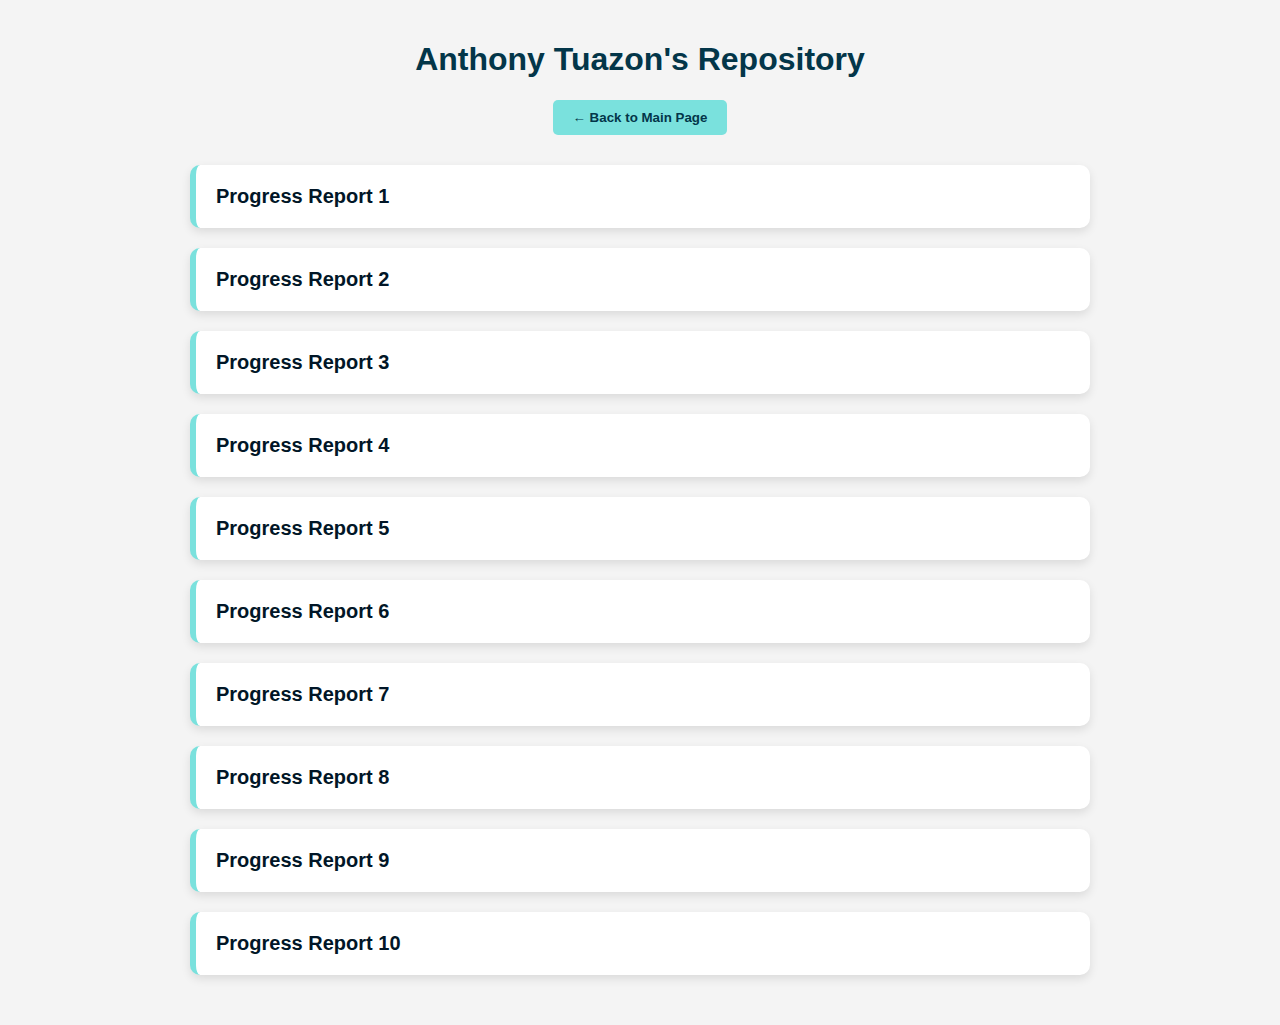
<file: assistantresearcher.html>
<!DOCTYPE html>
<html lang="en">
<head>
  <meta charset="UTF-8">
  <meta name="viewport" content="width=device-width, initial-scale=1.0">
  <title>Team Member Repository</title>
  <style>
    body {
      font-family: Arial, sans-serif;
      background: #f4f4f4;
      margin: 0;
      padding: 20px;
    }

    h1 {
      text-align: center;
      color: #033649;
    }

    .repo-container {
      max-width: 900px;
      margin: 30px auto;
      display: flex;
      flex-direction: column;
      gap: 20px;
    }

    .repo-card {
      background-color: #ffffff;
      padding: 20px;
      border-radius: 10px;
      box-shadow: 0 4px 10px rgba(0, 0, 0, 0.1);
      transition: transform 0.2s ease, box-shadow 0.2s ease;
      cursor: pointer;
      border-left: 6px solid #7AE1DD;
    }

    .repo-card:hover {
      transform: translateY(-5px);
      box-shadow: 0 8px 20px rgba(0, 0, 0, 0.15);
    }

    .repo-title {
      font-size: 20px;
      font-weight: bold;
      color: #011627;
    }

    .repo-desc {
      font-size: 14px;
      color: #333;
      margin-top: 5px;
    }
  </style>
</head>
<body>

  <h1>Anthony Tuazon's Repository</h1>

  <div style="text-align: center; margin-bottom: 20px;">
    <button onclick="window.location.href='index.html'" 
            style="padding: 10px 20px; background-color: #7AE1DD; border: none; border-radius: 5px; color: #033649; font-weight: bold; cursor: pointer;">
      ← Back to Main Page
    </button>
  </div>

  <div class="repo-container">
    <div class="repo-card" onclick="window.open('https://drive.google.com/file/d/1Zd8AvK96V2R5FZD7KmXY-0Ep0JsD6prb/view?usp=sharing', '_blank')">
      <div class="repo-title">Progress Report 1</div>
    </div>

    <div class="repo-card" onclick="window.open('https://drive.google.com/file/d/14Wg9hy5_9wg8nUvjbWL21-9Cf1SHZFle/view?usp=sharing', '_blank')">
      <div class="repo-title">Progress Report 2</div>
    </div>

    <div class="repo-card" onclick="window.open('https://drive.google.com/file/d/1SrYcRbNt82zAuTkzV0SVfqnGZxo-E4Z3/view?usp=sharing', '_blank')">
      <div class="repo-title">Progress Report 3</div>
    </div>

    <div class="repo-card" onclick="window.open('https://drive.google.com/file/d/1N1QP-OKjmeYkO23Wx1ITM0f7i1GRr6Jv/view?usp=sharing', '_blank')">
      <div class="repo-title">Progress Report 4</div>
    </div>

    <div class="repo-card" onclick="window.open('https://drive.google.com/file/d/1Vdy_0DYnqClaw9uOuDNHPJRpBIKpSCk5/view?usp=sharing', '_blank')">
      <div class="repo-title">Progress Report 5</div>
    </div>

    <div class="repo-card" onclick="window.open('https://drive.google.com/file/d/1P268TxgXbwG4OH8CtT8ractE0BOJhIdM/view?usp=sharing', '_blank')">
      <div class="repo-title">Progress Report 6</div>
    </div>

    <div class="repo-card" onclick="window.open('https://drive.google.com/file/d/16pBjCkoVBs_4QOqzO-7fXAyuNm-VR_G1/view?usp=sharing', '_blank')">
      <div class="repo-title">Progress Report 7</div>
    </div>

    <div class="repo-card" onclick="window.open('https://drive.google.com/file/d/1Dgl-zc7ERm4fhImiuOSzKJuJA786Rqjy/view?usp=sharing', '_blank')">
      <div class="repo-title">Progress Report 8</div>
    </div>

    <div class="repo-card" onclick="window.open('https://drive.google.com/file/d/1LA1MT8PVxUEq9mOzC82EHB15rSIDLsnK/view?usp=sharing', '_blank')">
      <div class="repo-title">Progress Report 9</div>
    </div>

    <div class="repo-card" onclick="window.open('https://drive.google.com/file/d/1Xx26AcrjqL_EAg6Dfzf6N7nUfMEX-8wY/view?usp=sharing', '_blank')">
      <div class="repo-title">Progress Report 10</div>
    </div>
  </div>

</body>
</html>
</file>
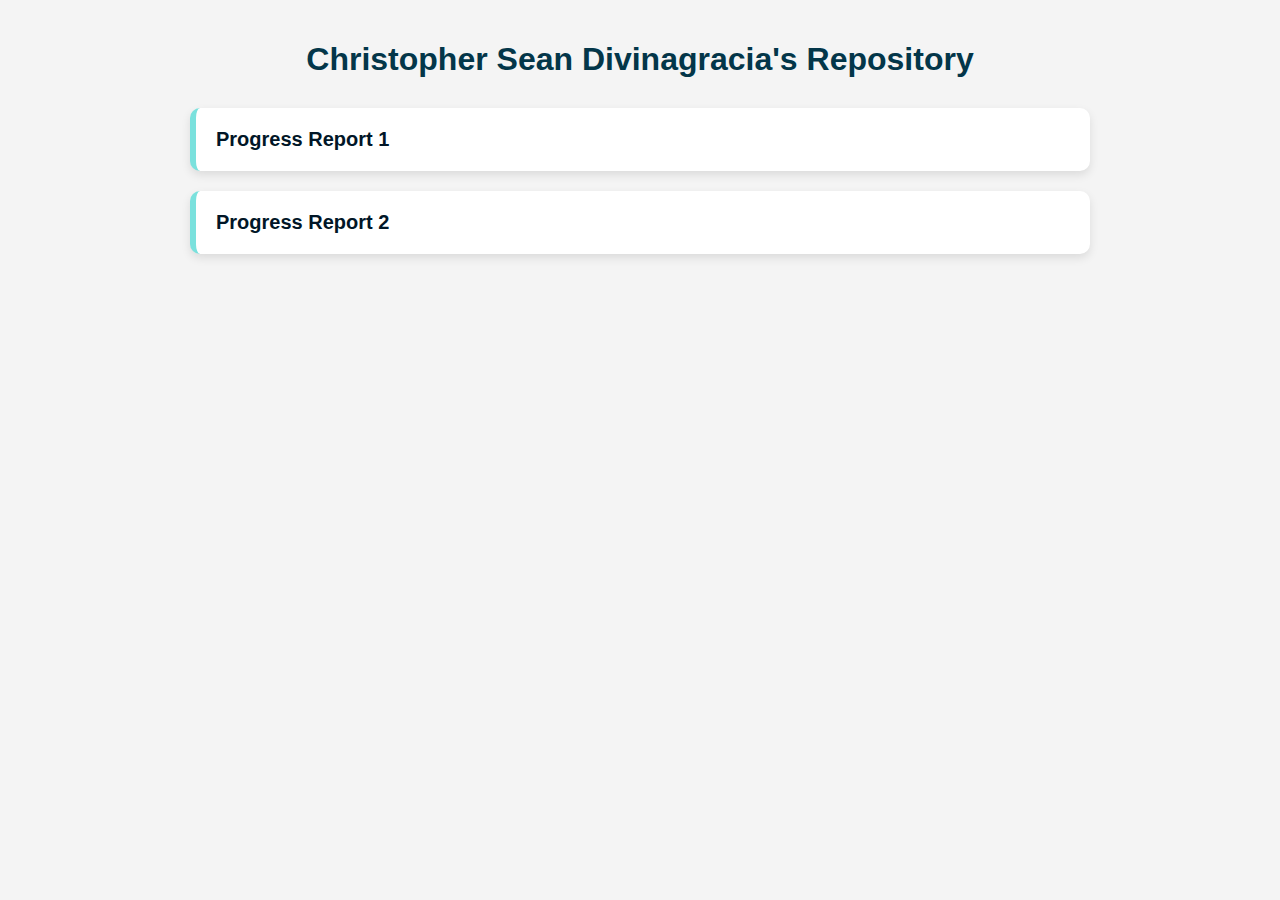
<file: hardsoftware.html>
<!DOCTYPE html>
<html lang="en">
<head>
  <meta charset="UTF-8">
  <meta name="viewport" content="width=device-width, initial-scale=1.0">
  <title>Team Member Repository</title>
  <style>
    body {
      font-family: Arial, sans-serif;
      background: #f4f4f4;
      margin: 0;
      padding: 20px;
    }

    h1 {
      text-align: center;
      color: #033649;
    }

    .repo-container {
      max-width: 900px;
      margin: 30px auto;
      display: flex;
      flex-direction: column;
      gap: 20px;
    }

    .repo-card {
      background-color: #ffffff;
      padding: 20px;
      border-radius: 10px;
      box-shadow: 0 4px 10px rgba(0, 0, 0, 0.1);
      transition: transform 0.2s ease, box-shadow 0.2s ease;
      cursor: pointer;
      border-left: 6px solid #7AE1DD;
    }

    .repo-card:hover {
      transform: translateY(-5px);
      box-shadow: 0 8px 20px rgba(0, 0, 0, 0.15);
    }

    .repo-title {
      font-size: 20px;
      font-weight: bold;
      color: #011627;
    }

    .repo-desc {
      font-size: 14px;
      color: #333;
      margin-top: 5px;
    }
  </style>
</head>
<body>

  <h1>Christopher Sean Divinagracia's Repository</h1>

  <div class="repo-container">
    <div class="repo-card" onclick="window.open('https://drive.google.com/file/d/1Zd8AvK96V2R5FZD7KmXY-0Ep0JsD6prb/view?usp=sharing', '_blank')">
      <div class="repo-title">Progress Report 1</div>
    </div>

    <div class="repo-card" onclick="window.open('https://drive.google.com/file/d/14Wg9hy5_9wg8nUvjbWL21-9Cf1SHZFle/view?usp=sharing', '_blank')">
      <div class="repo-title">Progress Report 2</div>
    </div>
  </div>

</body>
</html>
</file>
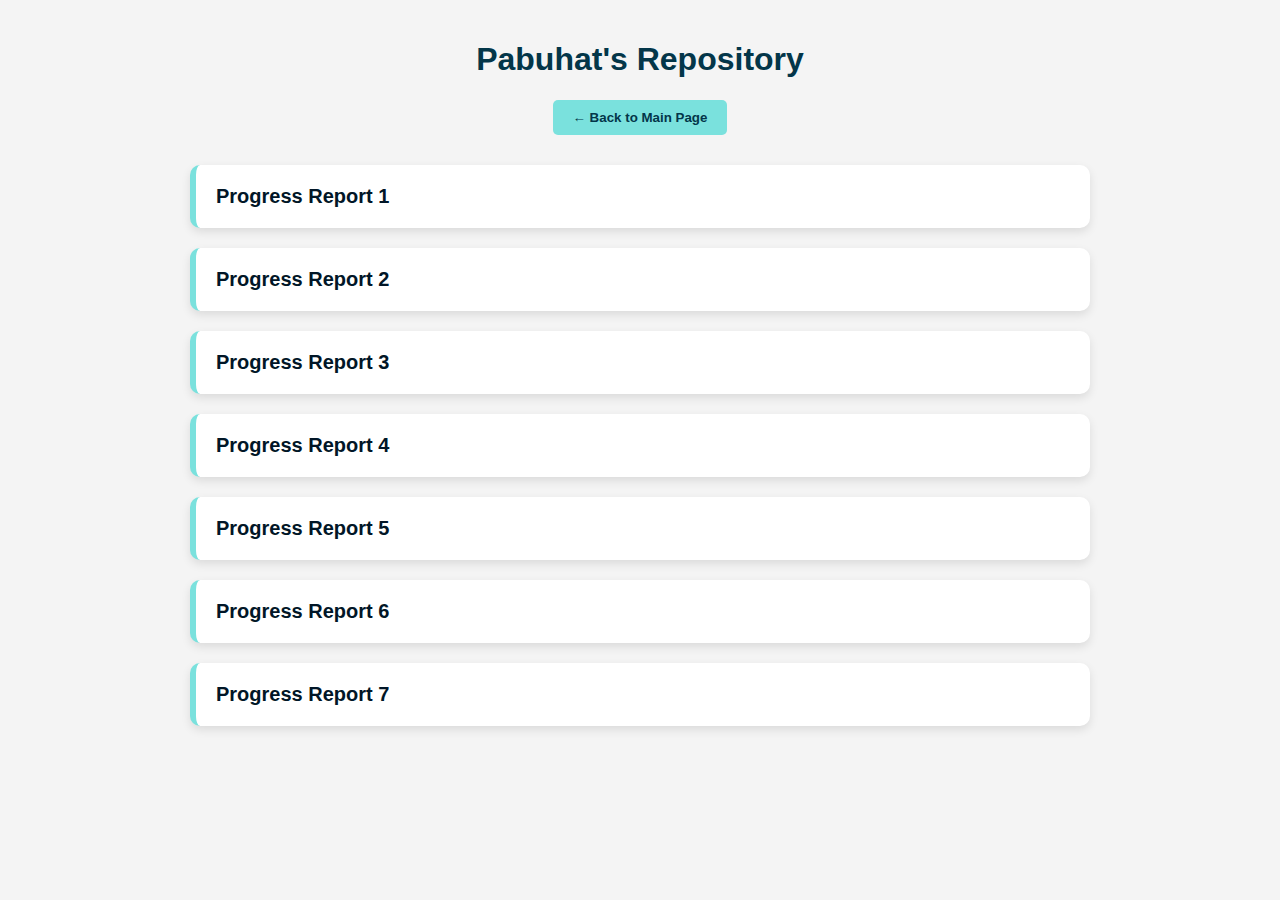
<file: pabuhat.html>
<!DOCTYPE html>
<html lang="en">
<head>
  <meta charset="UTF-8">
  <meta name="viewport" content="width=device-width, initial-scale=1.0">
  <title>Team Member Repository</title>
  <style>
    body {
      font-family: Arial, sans-serif;
      background: #f4f4f4;
      margin: 0;
      padding: 20px;
    }

    h1 {
      text-align: center;
      color: #033649;
    }

    .repo-container {
      max-width: 900px;
      margin: 30px auto;
      display: flex;
      flex-direction: column;
      gap: 20px;
    }

    .repo-card {
      background-color: #ffffff;
      padding: 20px;
      border-radius: 10px;
      box-shadow: 0 4px 10px rgba(0, 0, 0, 0.1);
      transition: transform 0.2s ease, box-shadow 0.2s ease;
      cursor: pointer;
      border-left: 6px solid #7AE1DD;
    }

    .repo-card:hover {
      transform: translateY(-5px);
      box-shadow: 0 8px 20px rgba(0, 0, 0, 0.15);
    }

    .repo-title {
      font-size: 20px;
      font-weight: bold;
      color: #011627;
    }

    .repo-desc {
      font-size: 14px;
      color: #333;
      margin-top: 5px;
    }
  </style>
</head>
<body>


  <h1>Pabuhat's Repository</h1>

  <div style="text-align: center; margin-bottom: 20px;">
    <button onclick="window.location.href='index.html'" 
            style="padding: 10px 20px; background-color: #7AE1DD; border: none; border-radius: 5px; color: #033649; font-weight: bold; cursor: pointer;">
      ← Back to Main Page
    </button>
  </div>


  <div class="repo-container">
    <div class="repo-card" onclick="window.open('https://drive.google.com/file/d/1ObNUm66NS4BVNxm2Co5esmFSPzXxWFL1/view?usp=sharing', '_blank')">
      <div class="repo-title">Progress Report 1</div>
    </div>

    <div class="repo-card" onclick="window.open('https://drive.google.com/file/d/109-30w2f16pbZd0-bUOFHo1xpLJL-fuK/view?usp=sharing', '_blank')">
      <div class="repo-title">Progress Report 2</div>
    </div>

    <div class="repo-card" onclick="window.open('https://drive.google.com/file/d/1YqGXc-wz-VCK-7o5uJDhXcxhqe6l56TD/view?usp=sharing', '_blank')">
      <div class="repo-title">Progress Report 3</div>
    </div>

    <div class="repo-card" onclick="window.open('https://drive.google.com/file/d/14fD2MMiaCwVjB1Qhq3gKu-cGMplpXi9C/view?usp=sharing', '_blank')">
      <div class="repo-title">Progress Report 4</div>
    </div>

    <div class="repo-card" onclick="window.open('https://drive.google.com/file/d/1naq7NUFC2FYZmBXQRJpqYMiiliPEfKLH/view?usp=sharing', '_blank')">
      <div class="repo-title">Progress Report 5</div>
    </div>

    <div class="repo-card" onclick="window.open('https://drive.google.com/file/d/12YQTXdaaKaqyc6gB4iCz5Nix75s8pRuu/view?usp=sharing', '_blank')">
      <div class="repo-title">Progress Report 6</div>
    </div>

    <div class="repo-card" onclick="window.open('https://drive.google.com/file/d/1QU1ssV07mIMgalMJ3A9xnBnlSr1wsuEH/view?usp=sharing', '_blank')">
      <div class="repo-title">Progress Report 7</div>
    </div>
  </div>



</body>
</html>
</file>
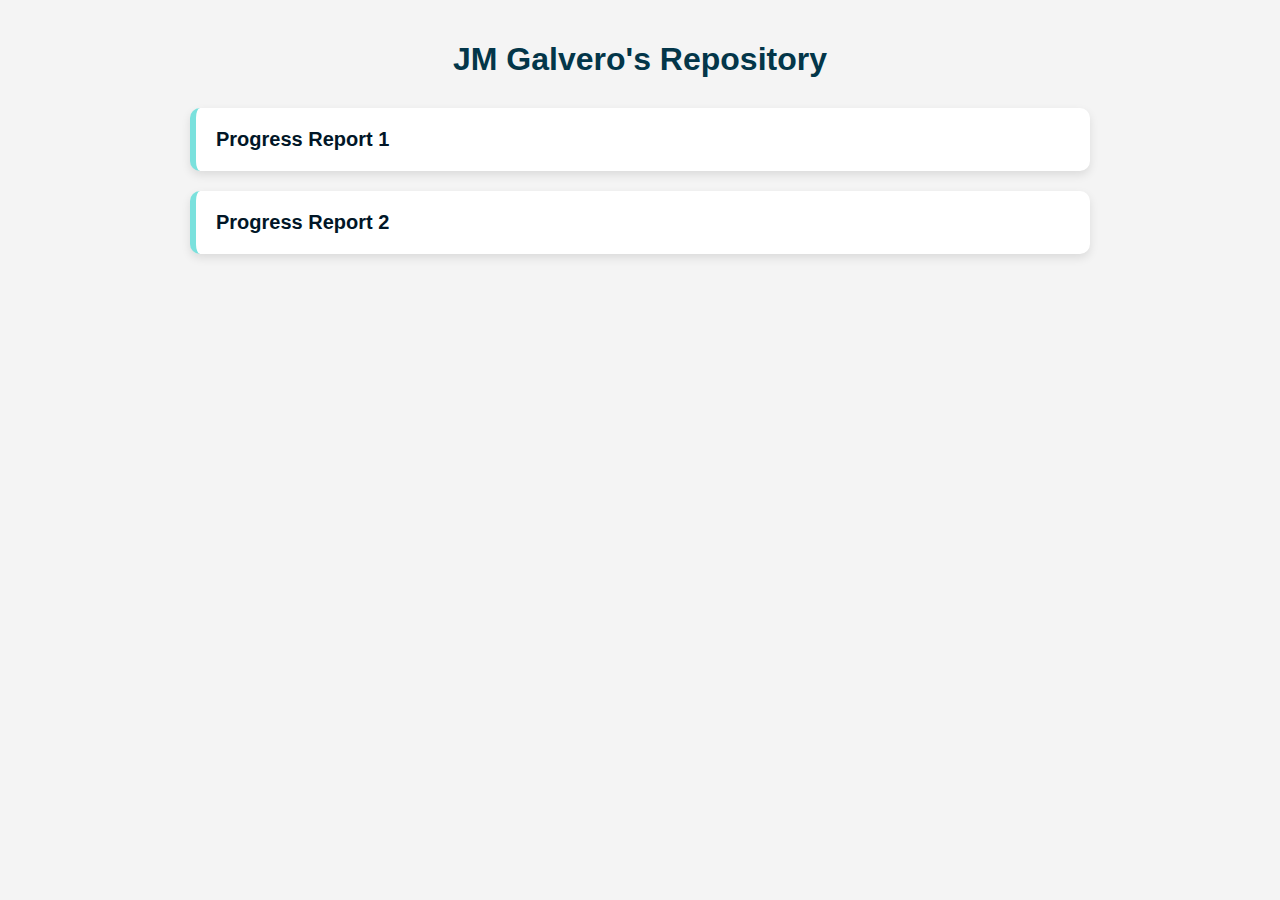
<file: researchlead.html>
<!DOCTYPE html>
<html lang="en">
<head>
  <meta charset="UTF-8">
  <meta name="viewport" content="width=device-width, initial-scale=1.0">
  <title>Team Member Repository</title>
  <style>
    body {
      font-family: Arial, sans-serif;
      background: #f4f4f4;
      margin: 0;
      padding: 20px;
    }

    h1 {
      text-align: center;
      color: #033649;
    }

    .repo-container {
      max-width: 900px;
      margin: 30px auto;
      display: flex;
      flex-direction: column;
      gap: 20px;
    }

    .repo-card {
      background-color: #ffffff;
      padding: 20px;
      border-radius: 10px;
      box-shadow: 0 4px 10px rgba(0, 0, 0, 0.1);
      transition: transform 0.2s ease, box-shadow 0.2s ease;
      cursor: pointer;
      border-left: 6px solid #7AE1DD;
    }

    .repo-card:hover {
      transform: translateY(-5px);
      box-shadow: 0 8px 20px rgba(0, 0, 0, 0.15);
    }

    .repo-title {
      font-size: 20px;
      font-weight: bold;
      color: #011627;
    }

    .repo-desc {
      font-size: 14px;
      color: #333;
      margin-top: 5px;
    }
  </style>
</head>
<body>

  <h1>JM Galvero's Repository</h1>

  <div class="repo-container">
    <div class="repo-card" onclick="window.open('https://drive.google.com/file/d/1Zd8AvK96V2R5FZD7KmXY-0Ep0JsD6prb/view?usp=sharing', '_blank')">
      <div class="repo-title">Progress Report 1</div>
    </div>

    <div class="repo-card" onclick="window.open('https://drive.google.com/file/d/14Wg9hy5_9wg8nUvjbWL21-9Cf1SHZFle/view?usp=sharing', '_blank')">
      <div class="repo-title">Progress Report 2</div>
    </div>
  </div>

</body>
</html>
</file>
